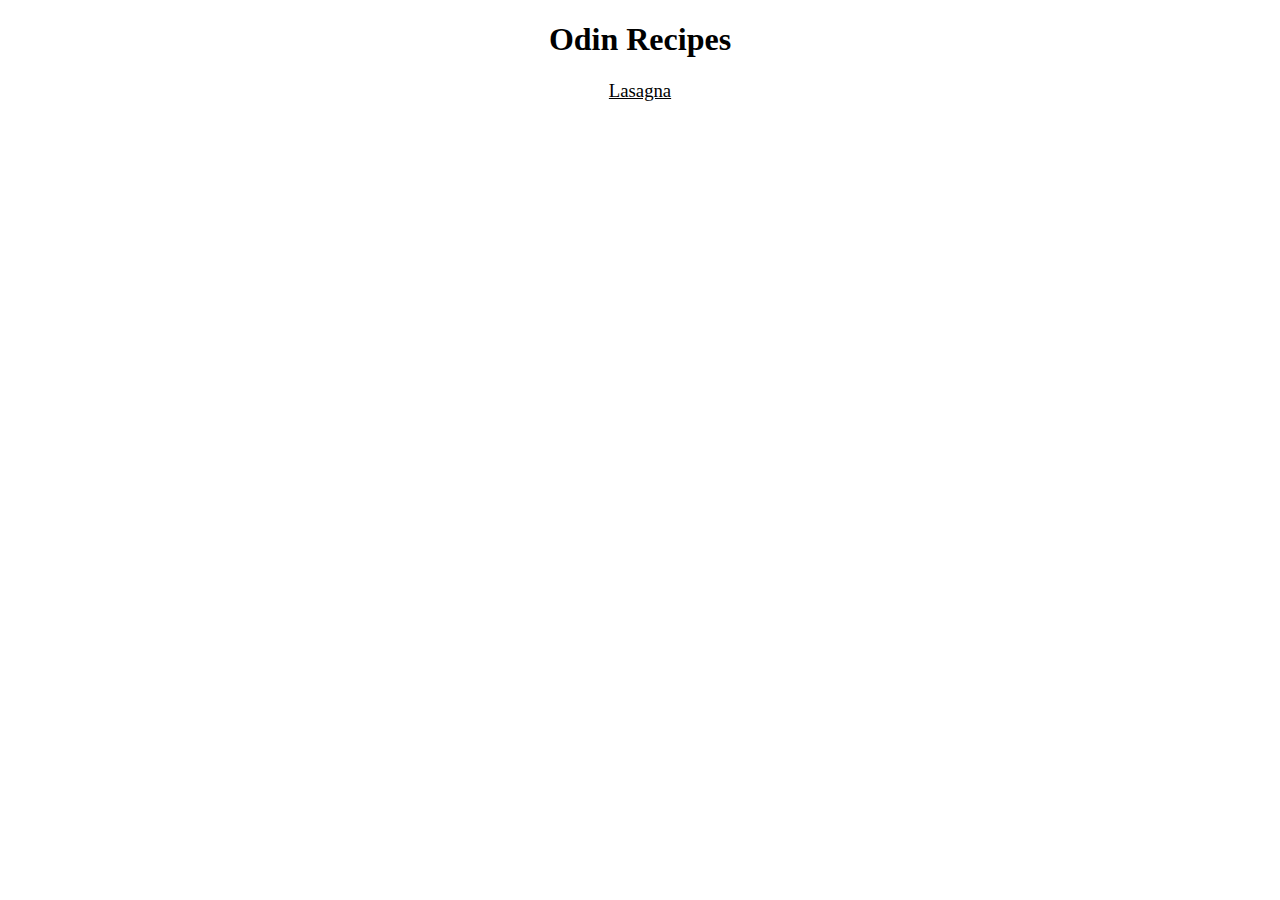
<file: index.html>
<!DOCTYPE html>
<html lang="en">
<head>
    <meta charset="UTF-8">
    <meta name="viewport" content="width=device-width, initial-scale=1.0">
    <title>Document</title>
    <link rel="stylesheet" href="style.css">
</head>
<body>
    <h1 class="odin-recipes">Odin Recipes</h1>
    <h3 class ="recipe-list">
        <a href="recipes/lasagna.html" target="_blank" rel="noopener noreferrer">Lasagna</a>
    </h3>
</body>
</html>
</file>
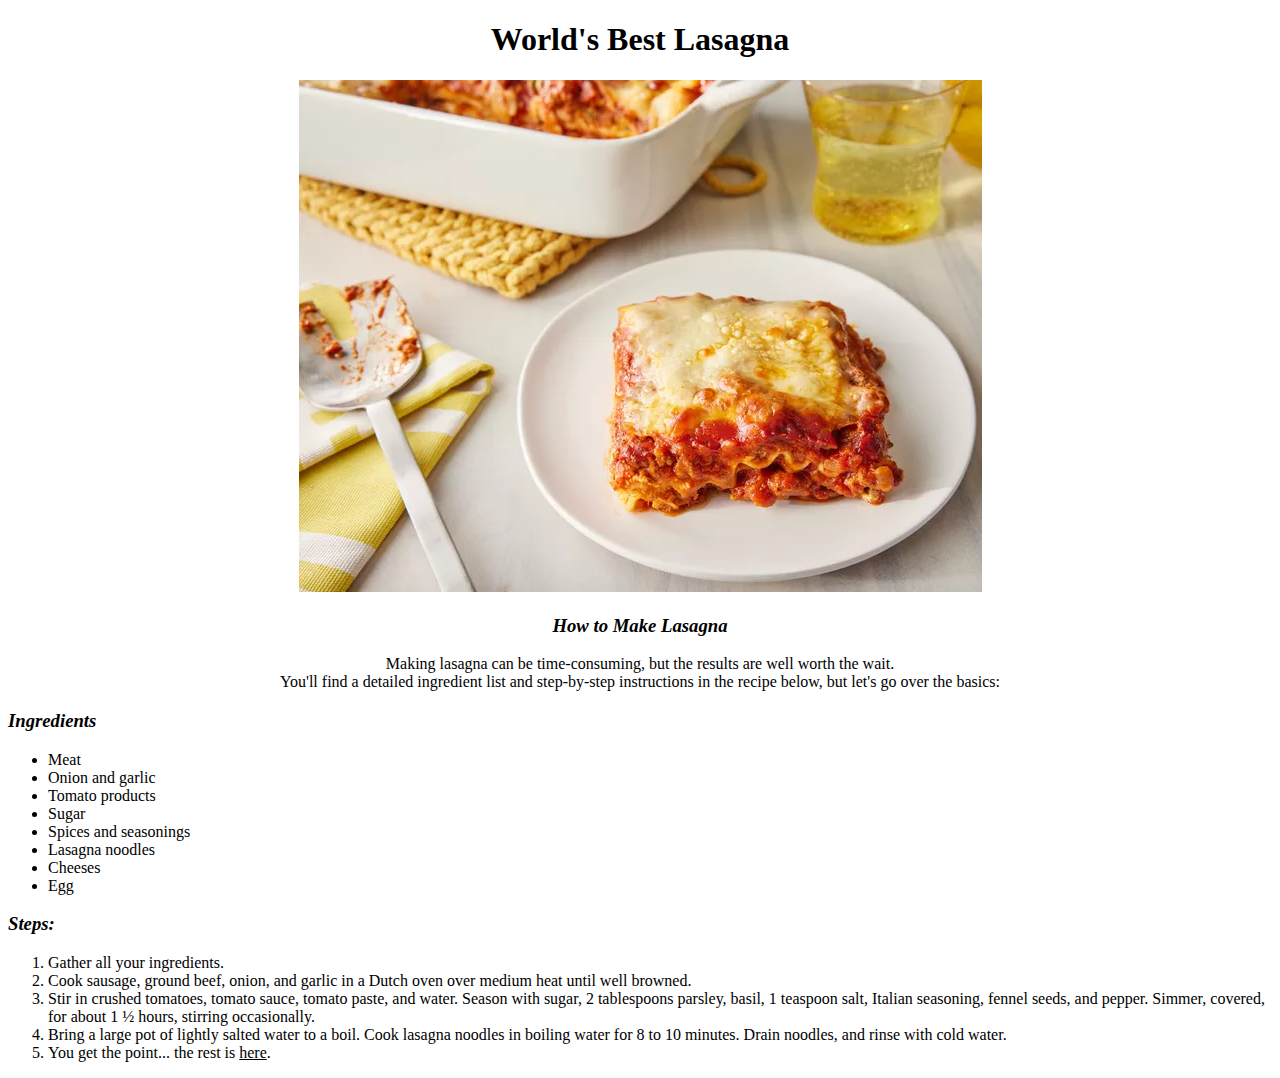
<file: recipes/lasagna.html>
<!DOCTYPE html>
<html lang="en">
    <head>
        <meta charset="UTF-8">
        <meta name="viewport" content="width=device-width, initial-scale=1.0">
        <title>World's Best Lasagna</title>
        <link rel="stylesheet" href="../style.css">
    </head>
    <body>
        <div class="center">
            <h1>
                World's Best Lasagna
            </h1>
            <img src="lasagna1.webp" alt="World's Best Lasagna">
            <h3>
                How to Make Lasagna
            </h3>
            <p>
                Making lasagna can be time-consuming, but the results are well worth the wait.
                <br>
                You'll find a detailed ingredient list and step-by-step instructions in the recipe below, but let's go over the basics: 
            </p>
            <div class = "left">
                <h3>
                    Ingredients
                </h3>
                <p>
                    <ul>
                        <li>Meat</li>
                        <li>Onion and garlic</li>
                        <li>Tomato products</li>
                        <li>Sugar</li>
                        <li>Spices and seasonings</li>
                        <li>Lasagna noodles</li>
                        <li>Cheeses</li>
                        <li>Egg</li>
                    </ul>
                </p>
                <h3>
                    Steps:
                </h3>
                <ol>
                    <li>Gather all your ingredients.</li>
                    <li>Cook sausage, ground beef, onion, and garlic in a Dutch oven over medium heat until well browned.</li>
                    <li>Stir in crushed tomatoes, tomato sauce, tomato paste, and water. Season with sugar, 2 tablespoons parsley, basil, 1 teaspoon salt, Italian seasoning, fennel seeds, and pepper. Simmer, covered, for about 1 ½ hours, stirring occasionally. </li>
                    <li>Bring a large pot of lightly salted water to a boil. Cook lasagna noodles in boiling water for 8 to 10 minutes. Drain noodles, and rinse with cold water. </li>
                    <li>You get the point... the rest is <a href="https://www.allrecipes.com/recipe/23600/worlds-best-lasagna/" target="_blank" rel="noopener noreferrer">here</a>.</li>
                </ol>
            </div>
        </div>
    </body>
</html>
</file>
<file: style.css>
* {
    font-family: Georgia, 'Times New Roman', Times, serif;
    color: black;
}
.odin-recipes {
    text-align: center;
}
.recipe-list {
    font-weight: 200;
    text-align: center;
}
.center {
    text-align: center;
}
.center h3 {
    font-style: italic;
}
.left {
    text-align: left;
}
</file>
